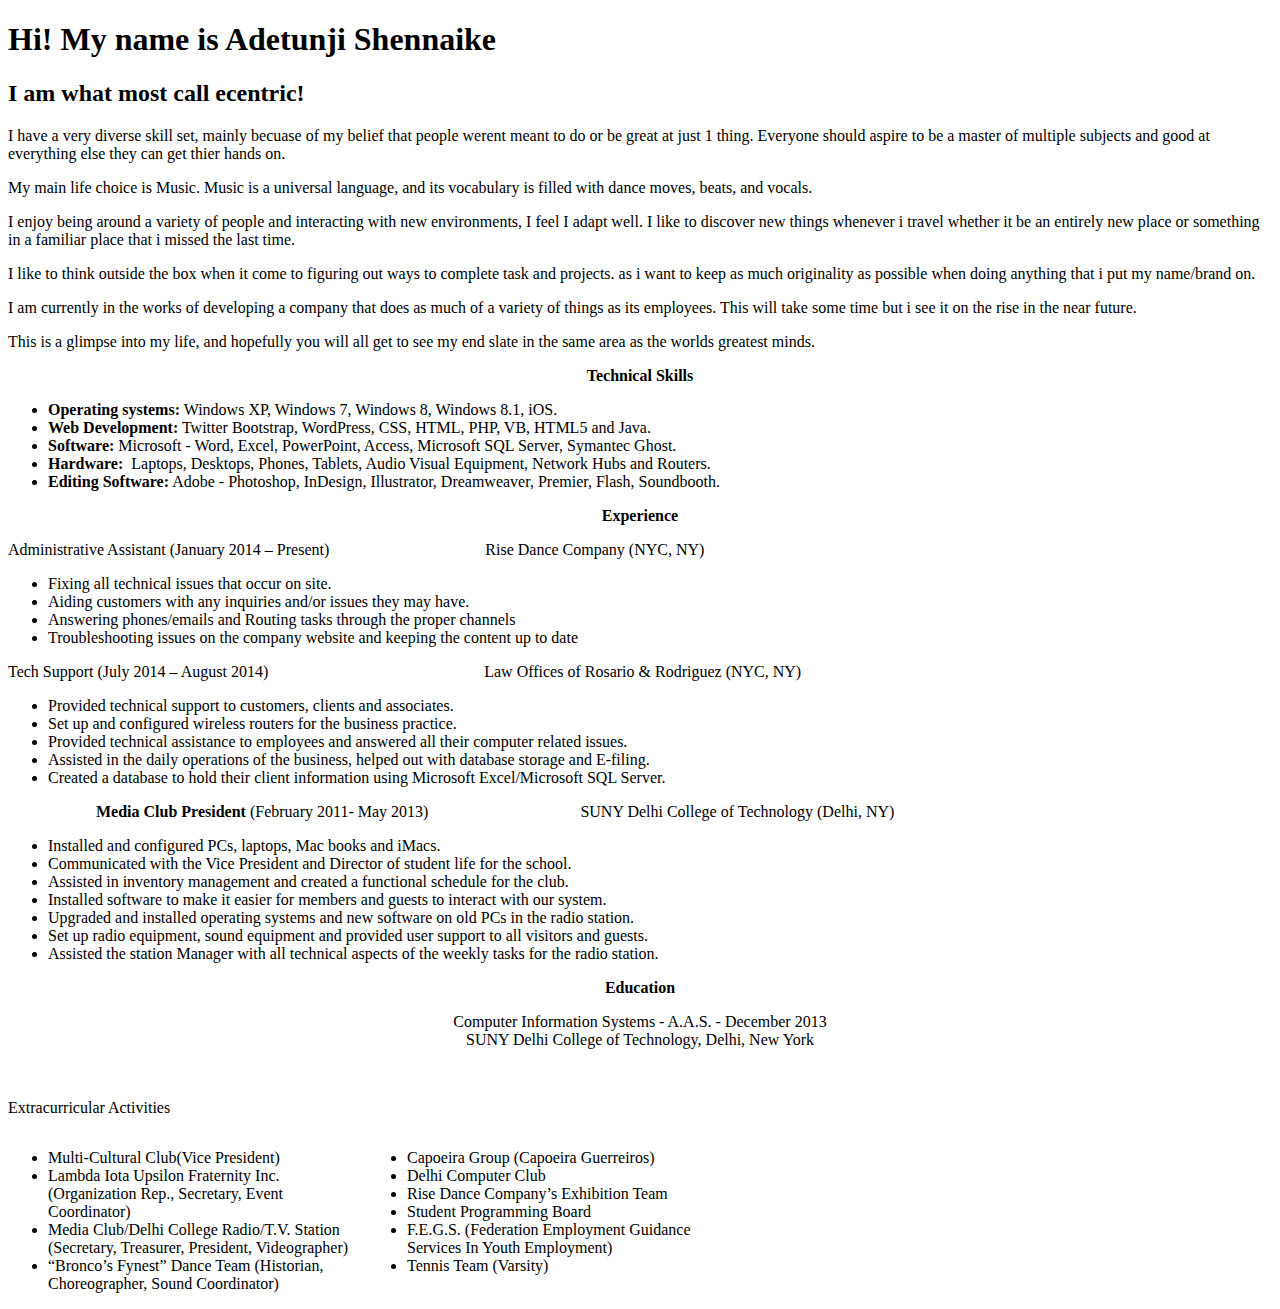
<file: pages/Adetunji.html>
<!DOCTYPE html>
<html>
<head>
<meta http-equiv="Content-Type" content="text/html; charset=utf-8" />
<title>Untitled Document</title>
</head>

<body>
<h1>Hi! My name is Adetunji Shennaike</h1>
<h2>I am what most call ecentric!</h2>
<p>I have a very diverse skill set, mainly becuase of my belief that people werent meant to do or be great at just 1 thing. Everyone should aspire to be a master of multiple subjects and good at everything else they can get thier hands on.</p>
<p>My main life choice is Music. Music is a universal language, and its vocabulary is filled with dance moves, beats, and vocals. </p>
<p>I enjoy being around a variety of people and interacting with new environments, I feel I adapt well. I like to discover new things whenever i travel whether it be an entirely new place or something in a familiar place that i missed the last time. </p>
<p>I like to think outside the box when it come to figuring out ways to complete task and projects. as i want to keep as much originality as possible when doing anything that i put my name/brand on. </p>
<p>I am currently in the works of developing a company that does as much of a variety of things as its employees. This will take some time but i see it on the rise in the near future. </p>
<p>This is a glimpse into my life, and hopefully you will all get to see my end slate in the same area as the worlds greatest minds. </p>
<p align="center"><strong>Technical Skills</strong></p>
<ul>
  <li><strong>Operating systems:</strong> Windows XP, Windows 7, Windows 8,  Windows 8.1, iOS.</li>
  <li><strong>Web Development:</strong> Twitter Bootstrap, WordPress, CSS,  HTML, PHP, VB, HTML5 and Java.</li>
  <li><strong>Software:</strong> Microsoft - Word, Excel, PowerPoint,  Access, Microsoft SQL Server, Symantec Ghost.</li>
  <li><strong>Hardware:</strong>   Laptops, Desktops, Phones, Tablets, Audio Visual Equipment, Network Hubs  and Routers.</li>
  <li><strong>Editing Software:</strong> Adobe - Photoshop, InDesign, Illustrator,  Dreamweaver, Premier, Flash, Soundbooth.</li>
</ul>
<div>
  <p align="center"><strong>Experience</strong></p>
</div>
<p>Administrative Assistant (January 2014 – Present)                                       Rise Dance Company (NYC, NY)</p>
<ul>
  <li>Fixing all technical issues that occur on site. </li>
  <li>Aiding customers with any inquiries and/or issues they  may have. </li>
  <li>Answering phones/emails and Routing tasks through the proper  channels </li>
  <li>Troubleshooting issues on the company website and keeping  the content up to date </li>
</ul>
<p>Tech Support (July 2014 – August  2014)                                                      Law Offices of Rosario &amp; Rodriguez (NYC,  NY)</p>
<ul>
  <li>Provided  technical support to customers, clients and associates. </li>
  <li>Set up and  configured wireless routers for the business practice. </li>
  <li>Provided  technical assistance to employees and answered all their computer related  issues. </li>
  <li>Assisted in the  daily operations of the business, helped out with database storage and E-filing. </li>
  <li>Created a  database to hold their client information using Microsoft Excel/Microsoft SQL  Server. </li>
</ul>
<p>                      <strong>Media Club President</strong> (February 2011- May 2013)                                      SUNY Delhi  College of Technology (Delhi, NY)</p>
<ul>
  <li>Installed  and configured PCs, laptops, Mac books and iMacs.</li>
  <li>Communicated  with the Vice President and Director of student life for the school.</li>
  <li>Assisted  in inventory management and created a functional schedule for the club.</li>
  <li>Installed  software to make it easier for members and guests to interact with our system.</li>
  <li>Upgraded  and installed operating systems and new software on old PCs in the radio  station.</li>
  <li>Set  up radio equipment, sound equipment and provided user support to all visitors  and guests.</li>
  <li>Assisted  the station Manager with all technical aspects of the weekly tasks for the  radio station.</li>
</ul>
<div>
  <p align="center"><strong>Education </strong></p>
</div>
<p align="center">Computer  Information Systems - A.A.S. - December 2013<br />
  SUNY  Delhi College of Technology, Delhi, New York</p>
<p align="center">&nbsp;</p>
<p>Extracurricular  Activities</p>
<table border="0" cellspacing="0" cellpadding="0" align="left" width="726">
  <tr>
    <td width="359" valign="top"><ul>
      <li>Multi-Cultural    Club(Vice President)</li>
      <li>Lambda    Iota Upsilon Fraternity Inc. (Organization Rep., Secretary, Event    Coordinator)</li>
      <li>Media    Club/Delhi College Radio/T.V. Station (Secretary, Treasurer, President,    Videographer)</li>
      <li>“Bronco’s    Fynest” Dance Team (Historian, Choreographer, Sound Coordinator)</li>
    </ul></td>
    <td width="367" valign="top"><ul>
      <li>Capoeira    Group (Capoeira Guerreiros) </li>
      <li>Delhi    Computer Club</li>
      <li>Rise    Dance Company’s Exhibition Team</li>
      <li>Student    Programming Board </li>
      <li>F.E.G.S. (Federation Employment Guidance    Services In Youth Employment)</li>
      <li>Tennis    Team (Varsity) </li>
    </ul></td>
  </tr>
</table>

<p align="center">&nbsp;</p>
<p>&nbsp;</p>
</body>
</html>
</file>
